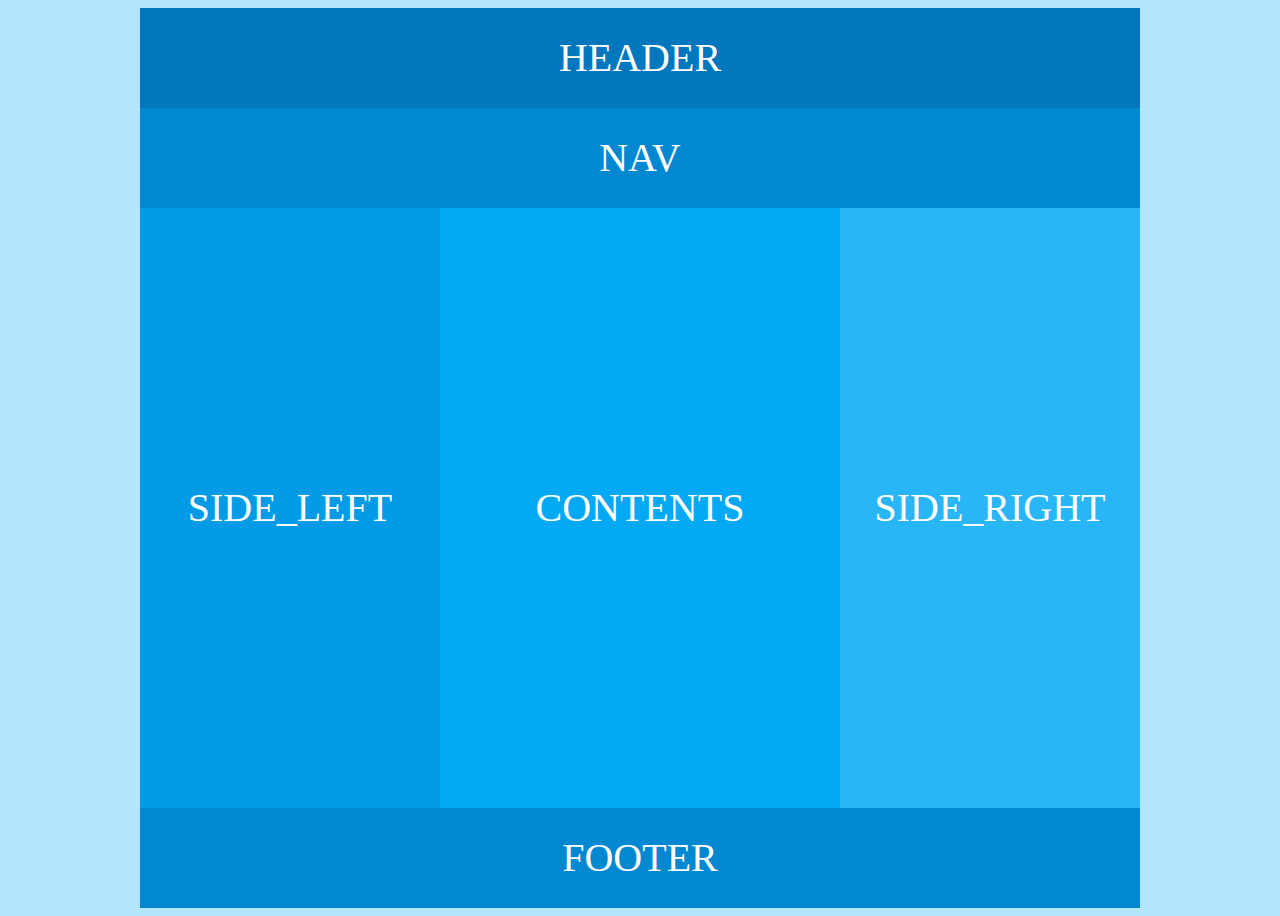
<file: ex.html>
<!DOCTYPE html>
<html lang="en">
<head>
    <meta charset="UTF-8">
    <title>Title</title>
  <style>
    body {background-color: #b3e5fc;}
    #wrap {width: 1000px; height: 900px; margin: 0 auto; font-size: 40px; color:#fff; text-align: center;}
    #header {width: 1000px; height: 100px; line-height: 100px; background-color: #0277bd;}
    #nav {width: 1000px; height: 100px; line-height: 100px; background-color: #0288d1;}
    #side_left {float: left; width: 300px; line-height: 600px;  height: 600px; background-color: #039be5;}
    #contents {float: left; width: 400px; line-height: 600px;  height: 600px; background-color: #03a9f4;}
    #side_right {float: left; width: 300px; line-height: 600px;  height: 600px; background-color: #29b6f6;}
    #footer {clear: both; width: 1000px; height: 100px; line-height: 100px; background-color: #0288d1;}
  </style>
</head>
<body>

<div id="wrap">
<div id="header">HEADER</div>
<div id="nav">NAV</div>
<div id="side_left">SIDE_LEFT</div>
<div id="contents">CONTENTS</div>
<div id="side_right">SIDE_RIGHT</div>
<div id="footer">FOOTER</div>
</div>
</body>
</html>
</file>
